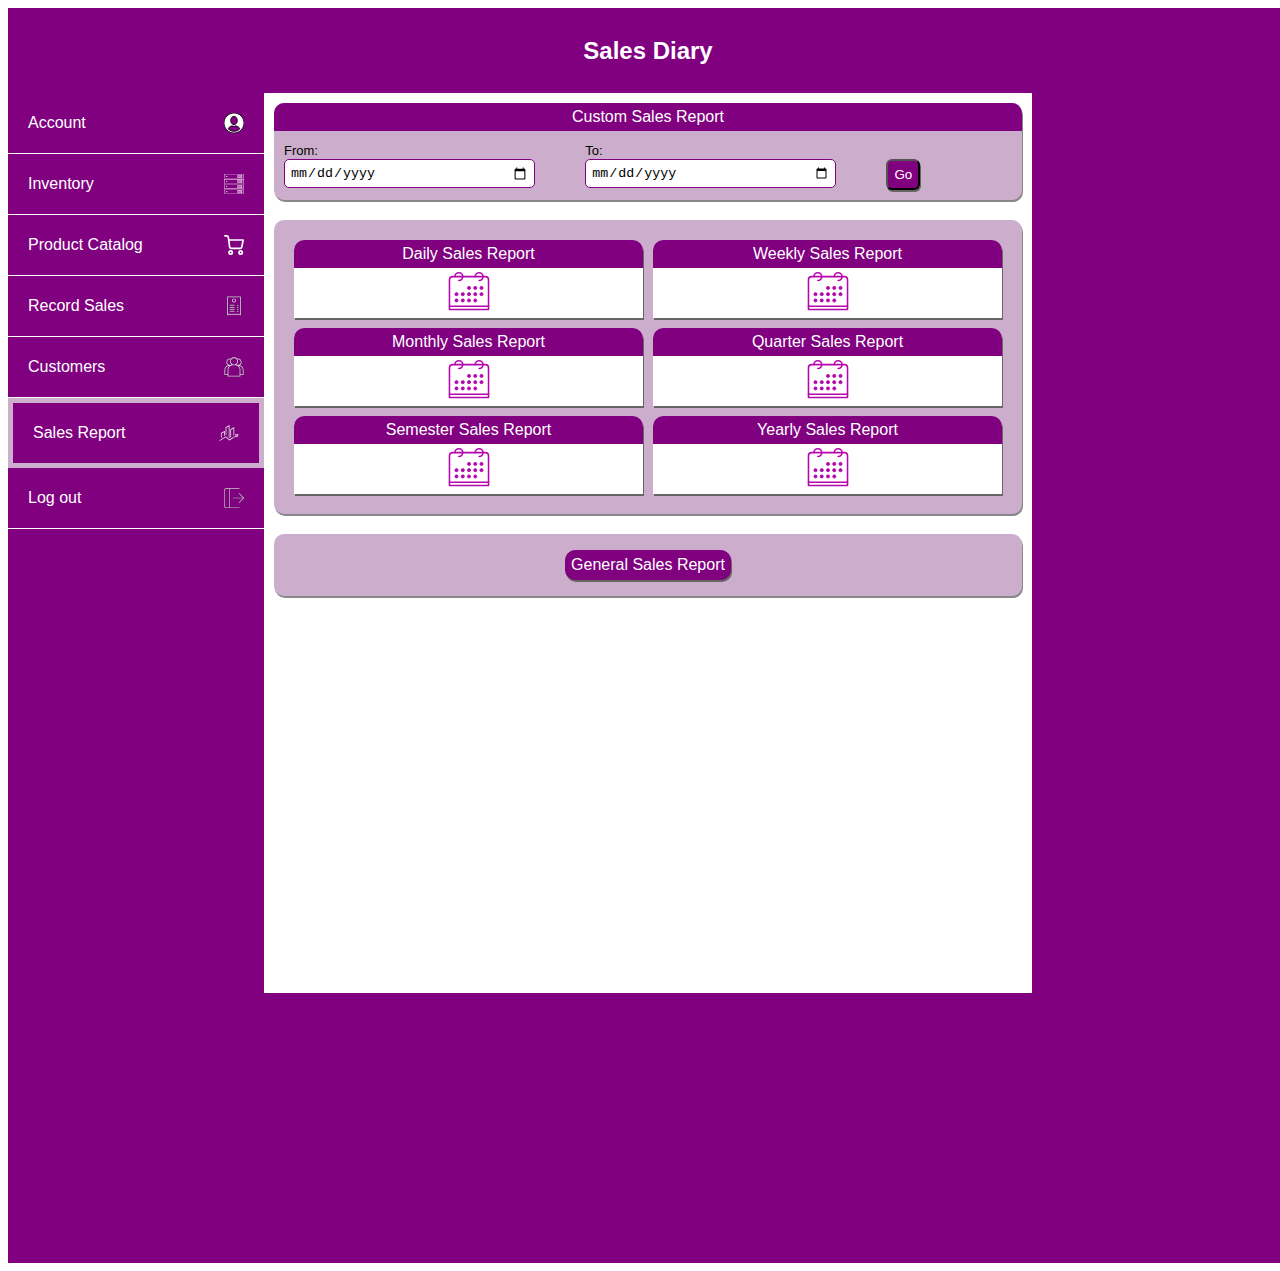
<file: report.html>
<!DOCTYPE html>
<html lang="en">
<head>
    <meta charset="UTF-8">
    <title>Sales Diary</title>
    <link rel="stylesheet" href="css/style.css"/>
    <link rel="stylesheet" href="css/report.css"/>
</head>
<body>
<header class="header">
    <script src="script/header.js"></script>
</header>
<div class="content">
    <nav class="left-pane">
        <script src="script/nav.js"></script>
    </nav>
    <div class="main-content">
        <div class="top-section card">
            <span class="section-header">Custom Sales Report</span>
            <form id="customer-report-generator">
                <div>
                    <label for="from-date">From:</label><br>
                    <input id="from-date" type="date">
                </div>
                <div>
                    <label for="to-date">To:</label><br>
                    <input id="to-date" type="date">
                </div>
                <div>
                    <br>
                    <button id="custom-date-btn">Go</button>
                </div>
            </form>
        </div>
        <div class="mid-section card">
            <div class="periodic-report-generator">
                <span class="section-header">Daily Sales Report</span>
            </div>
            <div class="periodic-report-generator">
                <span class="section-header">Weekly Sales Report</span>
            </div>
            <div class="periodic-report-generator">
                <span class="section-header">Monthly Sales Report</span>
            </div>
            <div class="periodic-report-generator">
                <span class="section-header">Quarter Sales Report</span>
            </div>
            <div class="periodic-report-generator">
                <span class="section-header">Semester Sales Report</span>
            </div>
            <div class="periodic-report-generator">
                <span class="section-header">Yearly Sales Report</span>
            </div>
        </div>
        <div class="bottom-section card">
            <p>General Sales Report</p>
        </div>
    </div>
    <div class="right-pane"></div>
</div>
<footer class="footer"></footer>
<script>
    const periodicReportGeneratorSections = document.querySelectorAll(".periodic-report-generator");
    periodicReportGeneratorSections.forEach(element =>{
        const imageHolder = document.createElement("div");
        const img = document.createElement("img");
        img.alt = "calendar";
        img.src = "icons/calendar.svg";
        img.style.width = "50px";
        imageHolder.setAttribute("class","image-holder");
        imageHolder.append(img);
        element.append(imageHolder);
    });
</script>
</body>
</html>
</file>
<file: css/style.css>
body{
    font-family:'Lucida Sans', 'Lucida Sans Regular', 'Lucida Grande', 'Lucida Sans Unicode', Geneva, Verdana, sans-serif;
}
.header{
    background-color:purple;
    color:white;
    width:100vw;
    height:fit-content;
    text-align: center;
    line-height: 5vh;
    overflow: auto;
}

.content{
    width:100vw;
    height:100vh;
    background-color:transparent;
    display:grid;
    grid-template-columns: 1fr 3fr 1fr;
    grid-template-rows: 1fr 3fr 1fr;
}

.left-pane{
    background-color:purple;
    color:white;
    grid-column:1/1;
    grid-row:1/ span 3;
    overflow:hidden;
}

.menu-item{
    border-bottom:1px solid white;
    padding: 20px;
    display: flex;
    align-items: center;
    justify-content: space-between;

}

a{
    color:#fff;	
    text-decoration:none;
}

.menu-item:hover{
    border: 5px solid rgb(204, 175, 204);
}

.form-holder{
    border:1px solid black;
    grid-column:2/2;
    grid-row:1/ span 3;
    display:grid;
    grid-template-columns: 1fr 2fr 1fr;
    grid-template-rows: 1fr 2fr 1fr;
    width:60vw;
    height: 100vh;
    overflow: auto;
}

.access-form{
    border:1px solid purple;
    border-radius:10px;
    grid-column: 2/2;
    grid-row: 2/2;
    padding:10%;
    display: flex;
    flex-direction:column;
    align-items: flex-start;
    box-shadow:4px 8px #888;
    width:25vw;
    height: fit-content;
    overflow:hidden;

}

.access-form input{
    border:1px solid purple;
    border-radius: 5px;
    padding: 5px;
    width:20vw;
}

.access-form input:focus, .access-form input:visited{
    outline:0 solid purple;
    box-shadow: 0 0 0 1px purple;
    
}

.access-form button:hover{
    background-color: white;
    color:purple;
    border-color: white;
}

.access-form a{
    color:purple;
    text-decoration: none;
}

.access-form button{
    background-color: purple;
    color:white;
    border-radius:5px;
    padding: 5px;
    width: 10vw;
}

.form-holder p{
    color:purple;
    grid-column: 2/2;
    grid-row: 3/3;
}

.right-pane{
    background-color: purple;
    grid-column:3/3;
    grid-row:1/span 3;
    overflow: auto;
}

.footer{
    background-color:purple;
    color:white;
    width:100vw;
    height:30vh;
    overflow: auto;
}

.card{
    box-shadow: 1px 2px #666;
}

.card:hover{
    box-shadow: 0 0;
}
</file>
<file: css/report.css>
.main-content{
    display: flex;
    flex-direction:column;
    overflow: auto;
    width: 100%;
    height: 100vh;
}

.card{
    background:rgb(204, 174,204);
    border-radius: 10px;
    margin: 10px;
    box-shadow: 1px 2px #888;
}

.card:hover{
    box-shadow: 0 0;
}

.top-section{
    display:flex;
    flex-direction: column;
}

.top-section form{
    display:grid;
    grid-gap: 50px;
    grid-template-columns: 4fr 4fr 2fr;
    padding: 10px;
}

.top-section form label{
    font-size: small;
}

.top-section form input[type="date"]{
    border:1px solid purple;
    border-radius: 5px;
    padding: 5px;
    width: 95%;
}

.top-section form input[type="date"]:hover{
    outline:0 solid purple;
    box-shadow: 0 0 0 1px purple;
}

.top-section form button{
    background:purple;
    border-radius:6px;
    box-shadow: 1px 2px #666;
    color:#fff;
    padding: 6px;
}

.top-section form button:hover, .bottom-section p:hover{
    background: #fff;
    border:1px solid purple;
    box-shadow: 0 0;
    color:purple;
    cursor: pointer;
}

.section-header{
    background: purple;
    border-radius:10px 10px 0 0;
    color:#fff;
    padding: 5px;
    text-align: center;
}

.mid-section{
    display:grid;
    grid-template-columns:1fr 1fr;
    grid-template-rows: 1fr 1fr 1fr;
    grid-gap: 10px;
    padding: 20px;
}

.periodic-report-generator{
    background: #fff;
    border-radius: 10px 10px 0 0;
    display:flex;
    flex-direction:column;
    box-shadow: 1px 2px #666;
}

.periodic-report-generator:hover{
    box-shadow: 0 0;
    cursor: pointer;
}

.image-holder{
    display:flex;
    flex-direction: column;
    align-items: center;
    justify-items: center;
}

.bottom-section{
    display: flex;
    flex-direction:column;
    align-items: center;
}

.bottom-section p{
    background: purple;
    border:1px solid purple;
    border-radius:10px;
    color:#fff;
    padding: 5px;
    width: fit-content;
    text-align: center;
    box-shadow: 1px 2px #666;
}
</file>
